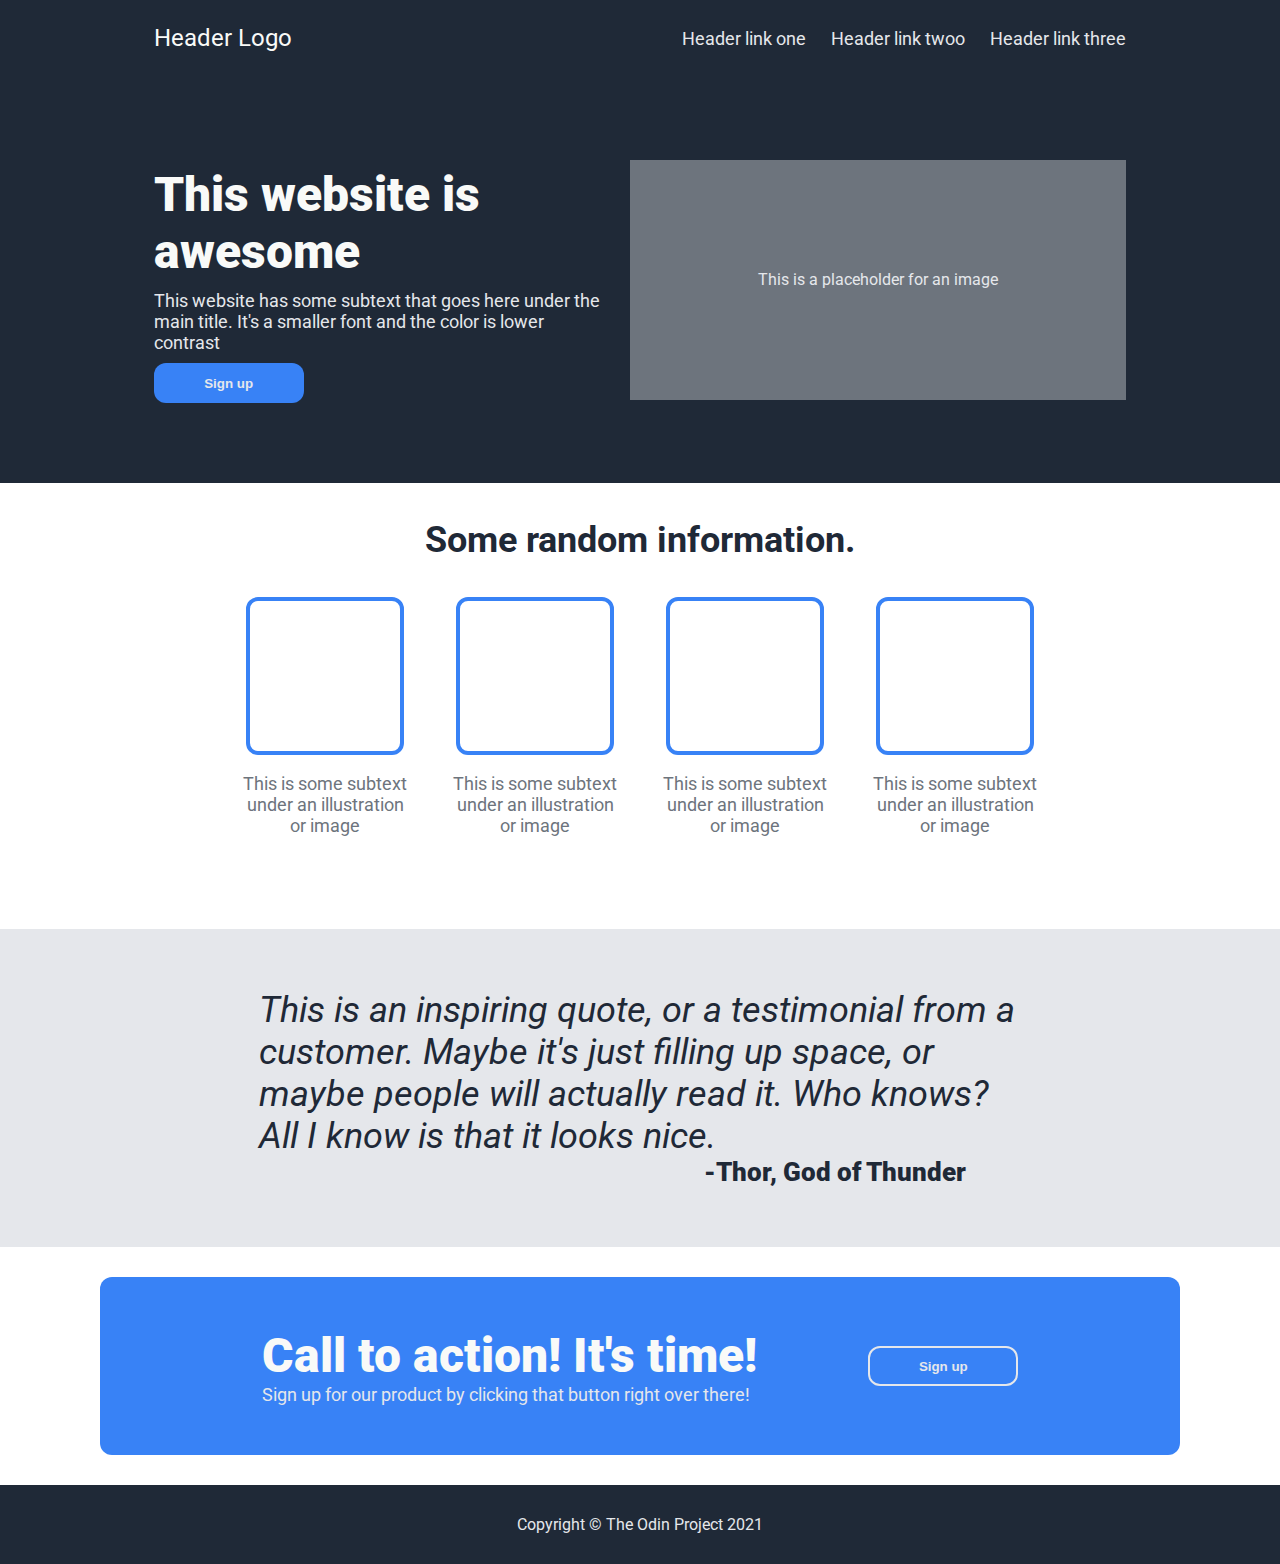
<file: Foundation/Landing Page/index.html>
<!DOCTYPE html>
<html lang="en">
<head>
    <meta charset="UTF-8">
    <meta name="viewport" content="width=device-width, initial-scale=1.0">
    <title>Landing Page</title>
    <link rel="stylesheet" href="styles.css">
</head>
<body>
    <div class="header">
        <div class="top">
            <p class="logo">Header Logo</p>
            <ul>
                <li>Header link one</li>
                <li>Header link twoo</li>
                <li>Header link three</li>
            </ul>
        </div>
        <div class="welcome">
            <div class="welcome-left">
                <p class="title">This website is awesome</p>
                <p class="body">
                    This website has some subtext that goes here under the main title. It's a smaller font and the color is lower contrast
                </p>
                <button type="button" class="buttons">Sign up</button>
            </div>
            <div class="welcome-right">
                This is a placeholder for an image
            </div>
        </div>
    </div>
    <div class="random-info">
        <p class="information-header">Some random information.</p>
        <div class="random-content">
            <div class="random-content-square">
                <div class="square"></div>
                <p class="body">This is some subtext under an illustration or image</p>
            </div>
            <div class="random-content-square">
                <div class="square"></div>
                <p class="body">This is some subtext under an illustration or image</p>
            </div>
            <div class="random-content-square">
                <div class="square"></div>
                <p class="body">This is some subtext under an illustration or image</p>
            </div>
            <div class="random-content-square">
                <div class="square"></div>
                <p class="body">This is some subtext under an illustration or image</p>
            </div>
        </div>
    </div>
    <div class="quote">
        <p class="text">This is an inspiring quote, or a testimonial from a customer. Maybe it's just filling up space, or maybe people will actually read it. Who knows? All I know is that it looks nice.</p>
        <p class="author">-Thor, God of Thunder</p>
    </div>
    <div class="sign-up">
        <div class="sign-up-information">
            <p class="title">Call to action! It's time!</p>
            <p class="body">Sign up for our product by clicking that button right over there!</p>
        </div>
        <div class="sign-up-button">
            <button class="buttons">Sign up</button>
        </div>
    </div>
    </div>
    <div class="footer">Copyright © The Odin Project 2021</div>
</body>
</html>
</file>
<file: Foundation/Landing Page/styles.css>
@import url('https://fonts.googleapis.com/css2?family=Roboto&display=swap');

body {
    display: flex;
    flex-direction: column;
    font-family: 'Roboto';
    margin: 0;
}

.header, .footer, .random-info, .quote {
    padding: 0 12%;
}

.header, .footer {
    background-color: #1F2937;
}

.quote {
    background-color: #e5e7eb;
}

.random-info, .quote {
    display: flex;
    flex-direction: column;
}

.quote p {
    margin: 60px;
    padding: 0 45px;
}

p.text {
    font-size: 36px;
    font-style: italic;
    color: #1f2937;
    margin-bottom: 0;
    max-width: 80%;
    justify-content: center;
}

p.author {
    display: flex;
    justify-content: flex-end;
    font-weight: 900;
    font-size: 26px;
    color: #1f2937;
    margin-top: 0;
    padding-right: 100px;
}

.random-content {
    display: flex;
    gap: 40px;
    margin-bottom: 75px;
    flex-wrap: wrap;
    justify-content: center;
}

.random-content-square {
    display: flex;
    flex-direction: column;
    align-items: center;
}

.random-content-square .body {
    color:  #6D747D;
    text-align: center;
    max-width: 170px;
}

.square {
    height: 150px;
    width: 150px;
    border: 4px solid #3882f6;
    border-radius: 12px;
}

.sign-up {
    margin: 30px 100px;
    display: flex;
    background-color: #3882f6;
    border-radius: 12px;
    padding: 50px;
    justify-content:space-evenly
}

.sign-up-information {
    display: flex;
    flex-direction: column;
}

.sign-up-information .title, .sign-up-information .body {
    margin: 0;
}

.sign-up-button {
    display: flex;
    flex-direction: column;
    justify-content: center;
    align-items: center;
}

.sign-up-button .buttons {
    border: 2px solid #e5e7eb;
    color: #e5e7eb;
}

.logo {
    font-size: 24px;
    color: #f9faf8;
}

.header {
    display: flex;
    flex-direction: column;
}

.title {
    font-size: 48px;
    font-weight: 1000;
    color: #f9faf8;
}

.body, ul {
    font-size: 18px;
    color: #e5e7eb;
}

.welcome {
    display: flex;
    gap: 30px;
    align-items: center;
    flex: 1;
    margin: 80px 0;
}

.welcome-left {
    max-width: 50%;
}

.welcome-right {
    display: flex;
    height: 220px;
    width: 100%;
    background-color: #6D747D;
    color: #e5e7eb;
    justify-content: center;
    align-items: center;
    padding: 10px;
}

.welcome-left .title, .welcome-left .body {
    margin: 10px 0;
}

.top {
    display: flex;
    justify-content: space-between;
    align-items: center;
}

.footer {
    text-align: center;
    color: #e5e7eb;
    padding: 30px 0;
}

.information-header {
    font-size: 36px;
    font-weight:bolder;
    color: #1f2937;
    text-align: center;
}

ul {
    display: flex;
    list-style-type: none;
    gap: 25px;
}

.buttons {
    display: flex;
    background-color: #3882f6;
    border-radius: 12px;
    font-weight: bolder;
    height: 40px;
    width: 150px;
    align-items: center;
    justify-content: center;
    border: 0;
    transition-duration: 0.2s;
    color: #e5e7eb;
}

.buttons:hover {
    background-color: #e5e7eb;
    color: #3882f6;
}
</file>
